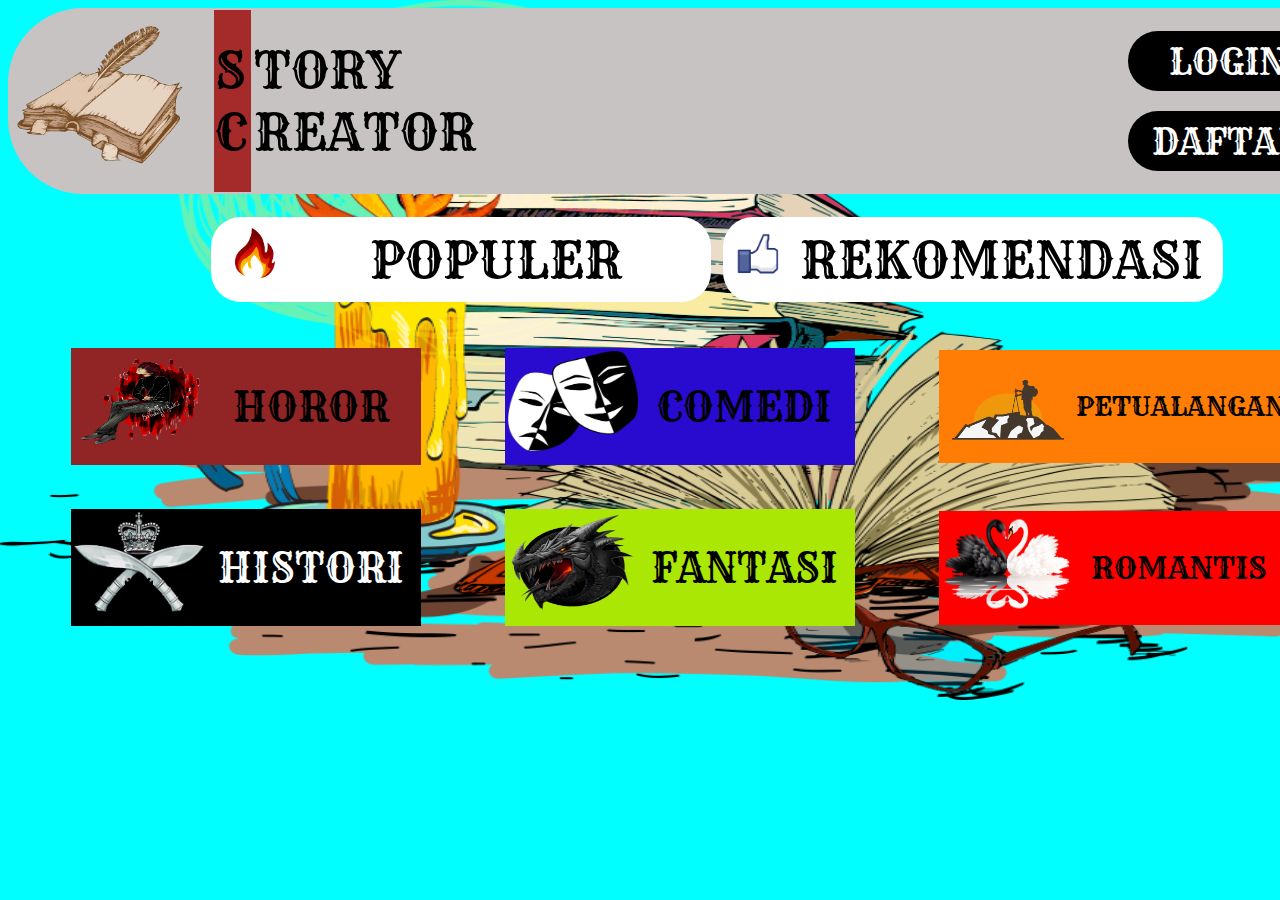
<file: index.html>
<!DOCTYPE html>
<html lang="en">
<head>
    <title>Story Creator</title>
    <link rel="stylesheet" href="style.css"
</head>
<body background="img/kisspng-book-candle-vecteur-vector-books-and-candles-5a866c0e58bdf5.7107479315187589263635.png">
    <table class="top">
        <tr>
            <td width="200px" ><img src="img/kisspng-feathers-the-evolution-of-a-natural-miracle-paper-books-and-quill-5aa60df15026c6.5346314415208319853283.png" alt="Gambar Buku" height= "150px" width= "180px"></td>
            <td width="35px" bgcolor="brown"> S <br/> C </td>
            <td width="850px"> TORY <br/> REATOR </td>
            <td>
                <table class="signin">
                    <tr>
                        <td> <a href="login.html">LOGIN</a> </td>
                    </tr>
                </table>
                <table class="signup">
                    <tr>
                        <td> <a href="daftar.html">DAFTAR</a> </td>
                    </tr>
                </table>
            </td>
        </tr>
    </table>
    <table class="tabel2">
        <tr>
            <td>
                <table class="populer">
                    <td>
                    <img src="img/transparent-fire-flame-5f15e585aedc56.2222595315952705337162.png" alt="icon populer" width="40px" height="50px">
                    </td>
                    <td>
                        POPULER
                    </td>
                </table>
            </td>
            <td>
                <table class="rekomendasi">
                    <td>
                    <img src="img/kisspng-facebook-like-button-clip-art-facebook-thumbs-up-icon-5ab173b41b87d6.2211222215215789321128.png" alt="icon rekomendasi" width="50px" height="50px">
                    </td>
                    <td>
                        REKOMENDASI
                    </td>
                </table>
            </td>
        </tr>
    </table>
    <table class="genre">
        <tr>
            <td>
                <table class="horor">
                    <td>
                    <img src="img/kisspng-red-hair-ken-kaneki-black-hair-tokyo-ghoul-5ad2a4c90f5639.1046572415237541850628.png" alt="icon horor" height= "100px" width= "130px">
                    </td>
                    <td>
                        HOROR
                    </td>
                </table>
            </td>
            <td>
                <table class="comedy">
                    <td>
                    <img src="img/kisspng-theatre-drama-mask-play-clip-art-theatre-masks-5aab3bd468bb75.093896301521171412429.png" alt="icon comedy" height= "100px" width= "130px">
                    </td>
                    <td>
                        COMEDI
                    </td>
                </table>
            </td>
            <td>
                <table class="adventure">
                    <td>
                    <img src="img/kisspng-logo-vector-graphics-graphic-design-5c0934eab86986.0970511015441072427554.png" alt="icon adventure" height= "100px" width= "130px">
                    </td>
                    <td>
                        PETUALANGAN
                    </td>
                </table>
            </td>
        </tr>
        <tr>
            <td>
                <table class="history">
                    <td>
                    <img src="img/transparent-blade-dagger-knife-sword-tableware-5e90ff10474bd7.822507981586560784292.png" alt="icon history" height= "100px" width= "130px">
                    </td>
                    <td>
                        HISTORI
                    </td>
                </table>
            </td>
            <td>
                <table class="fantasy">
                    <td>
                    <img src="img/kisspng-dragon-city-wallpaper-dragon-png-pic-5a7977c70e0561.0034626715179099590574.png" alt="icon fantasy" height= "100px" width= "130px">
                    </td>
                    <td>
                        FANTASI
                    </td>
                </table>
            </td>
            <td>
                <table class="romance">
                    <td>
                    <img src="img/5a1d37961a03e8.1414784215118642141066.png" alt="icon romance" height= "100px" width= "130px">
                    </td>
                    <td>
                        <a href="R.html"> ROMANTIS </a>
                    </td>
                </table>
            </td>
        </tr>
    </table>
</body>
</html>
</file>
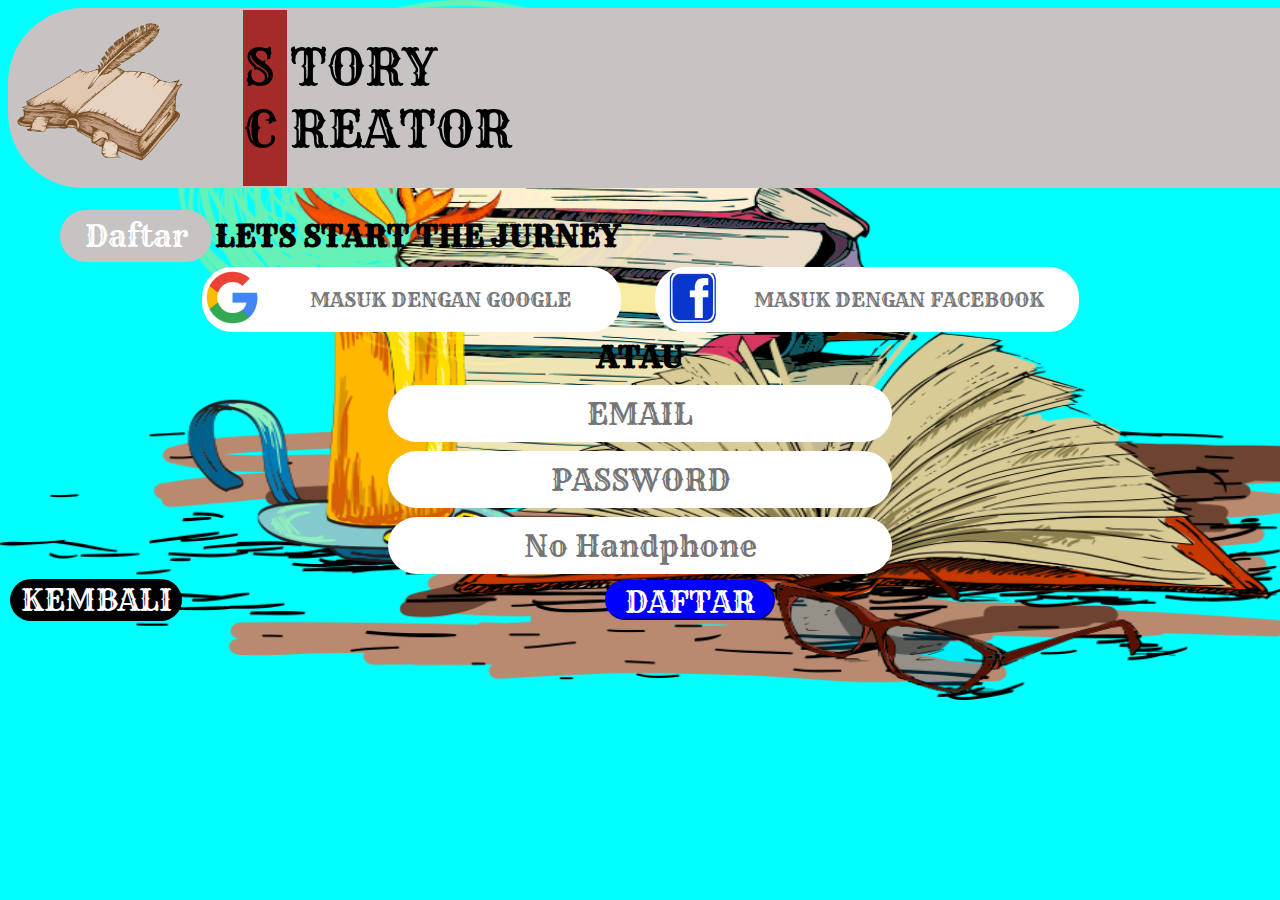
<file: daftar.html>
<!DOCTYPE html>
<html lang="en">
<head>
    <title>Daftar</title>
    <link rel="stylesheet" href="daftar.css"
</head>
<body background="img/kisspng-book-candle-vecteur-vector-books-and-candles-5a866c0e58bdf5.7107479315187589263635.png">
    <table class="top">
        <tr>
            <td width="180px" ><img src="img/kisspng-feathers-the-evolution-of-a-natural-miracle-paper-books-and-quill-5aa60df15026c6.5346314415208319853283.png" alt="Gambar Buku" height= "150px" width= "180px"></td>
            <td width="30px" bgcolor="brown"> S <br/> C </td>
            <td width="850px"> TORY <br/> REATOR </td>
        </tr>
    </table>

    <table class="tabela">
        <tr>
            <td>Daftar</td>
            <th>LETS START THE JURNEY</th>
        </tr>
    </table>

    <center>
        <table>
            <td>
            <table class="tabelb">
                <tr>
                    <td><img src="img/kisspng-google-logo-g-suite-google-5ab6f1f10f4d49.7230064015219389290627.png" alt="logo google" height="55px" width="55px"></td>
                    <td><input type="text" name="Masuk Dengan Google" placeholder="MASUK DENGAN GOOGLE" /></td>
                </tr>
            </table>
            </td>
            <td>
            <table class="tabelc">
                <tr>
                    <td><img src="img/kisspng-computer-icons-facebook-graph-search-emoticon-like-face-book-logo-5b510f89ae5483 1.png" alt="logo facebook" height="50px" width="50px"></td>
                    <td><input type="text" name="Masuk Dengan Google" placeholder="MASUK DENGAN FACEBOOK" /></td>
                </tr>
            </table>
            </td>
        </table>

        <table class="tabeld">
            <tr>
                <th>ATAU</th>
            </tr>
            <tr>
                <td><input type="text" name="email" placeholder="EMAIL" /></td>
            </tr>
            <tr>
                <td><input type="password" name="password" placeholder="PASSWORD" /</td>
            </tr>
            <tr>
                <td><input type="text" name="No Handphone" placeholder="No Handphone" /></td>
            </tr>
        </table>
    </center>
        <table class="tabele">
            <tr>
                <td class="back"> <a href="index.html">KEMBALI</a></td>
                <td class="submit"><input type="submit" name="submit" value="DAFTAR" /></td>
            </tr>
        </table>

</body>
</html>
</file>
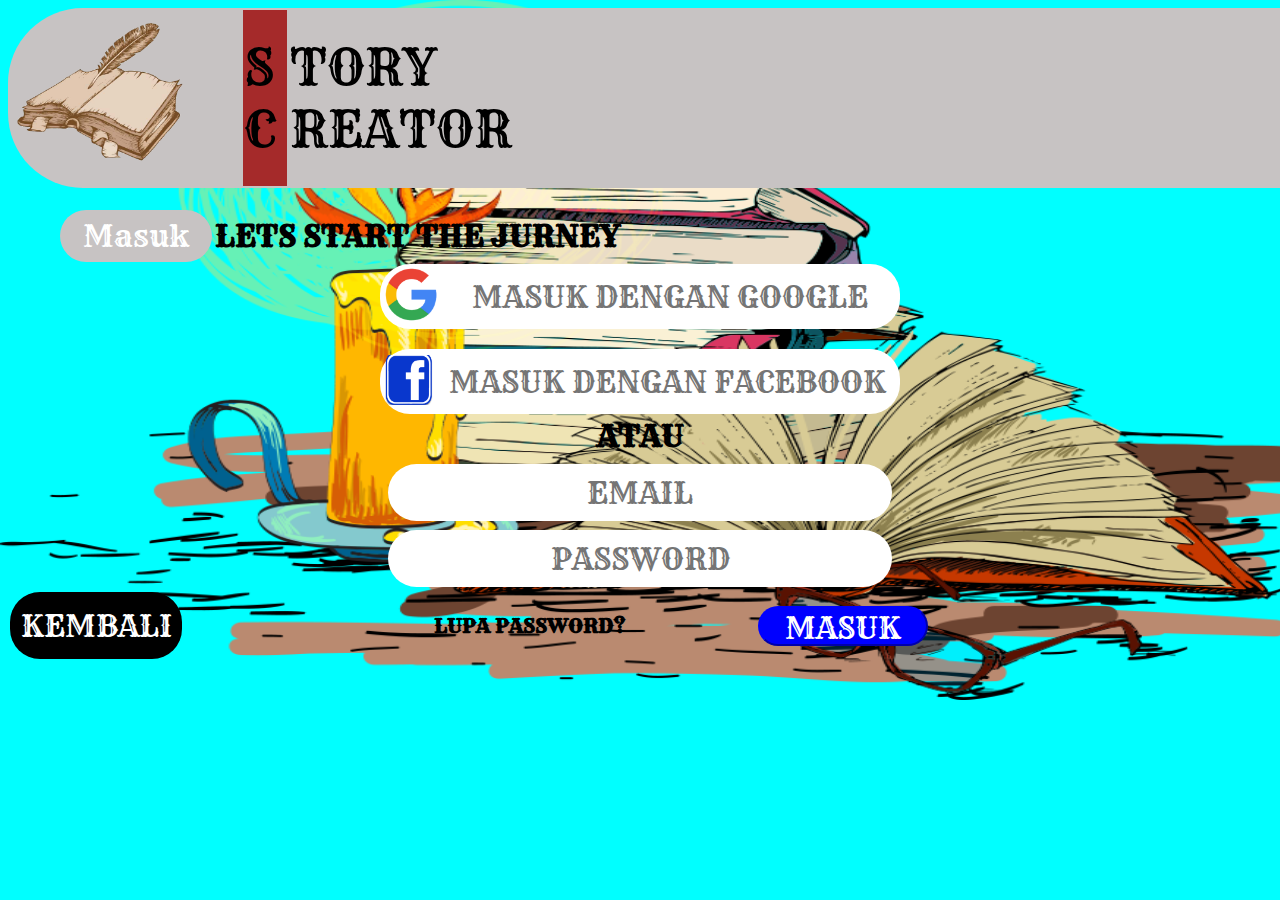
<file: login.html>
<!DOCTYPE html>
<html lang="en">
<head>
    <title>Sign In</title>
    <link rel="stylesheet" href="login.css"
</head>
<body background="img/kisspng-book-candle-vecteur-vector-books-and-candles-5a866c0e58bdf5.7107479315187589263635.png">
    <table class="top">
        <tr>
            <td width="180px" ><img src="img/kisspng-feathers-the-evolution-of-a-natural-miracle-paper-books-and-quill-5aa60df15026c6.5346314415208319853283.png" alt="Gambar Buku" height= "150px" width= "180px"></td>
            <td width="30px" bgcolor="brown"> S <br/> C </td>
            <td width="850px"> TORY <br/> REATOR </td>
        </tr>
    </table>
    <table class="tabela">
        <tr>
            <td>Masuk</td>
            <th>LETS START THE JURNEY</th>
        </tr>
    </table>
    <center>
    <table class="tabelb">
        <tr>
            <td><img src="img/kisspng-google-logo-g-suite-google-5ab6f1f10f4d49.7230064015219389290627.png" alt="logo google" height="55px" width="55px"></td>
            <td><input type="text" name="Masuk Dengan Google" placeholder="MASUK DENGAN GOOGLE" /></td>
        </tr>
    </table>
    <table class="tabelc">
        <tr>
            <td><img src="img/kisspng-computer-icons-facebook-graph-search-emoticon-like-face-book-logo-5b510f89ae5483 1.png" alt="logo facebook" height="50px" width="50px"></td>
            <td><input type="text" name="Masuk Dengan Google" placeholder="MASUK DENGAN FACEBOOK" /></td>
        </tr>
    </table>
    <table class="tabeld">
        <tr>
            <th>ATAU</th>
        </tr>
        <tr>
            <td><input type="text" name="email" placeholder="EMAIL" /></td>
        </tr>
        <tr>
            <td><input type="password" name="password" placeholder="PASSWORD" /</td>
        </tr>
    </table>
</center>
    <table class="tabele">
        <tr>
            <td class="back"> <a href="index.html">KEMBALI</a></td>
            <th>
                <p> LUPA PASSWORD? </p>
            </th>
            <td class="submit">
                <a href="R copy 2.html">
                    <input type="submit" name="submit" value="MASUK" /></td>
                </a>
        </tr>
    </table>
</body>
</html>
</file>
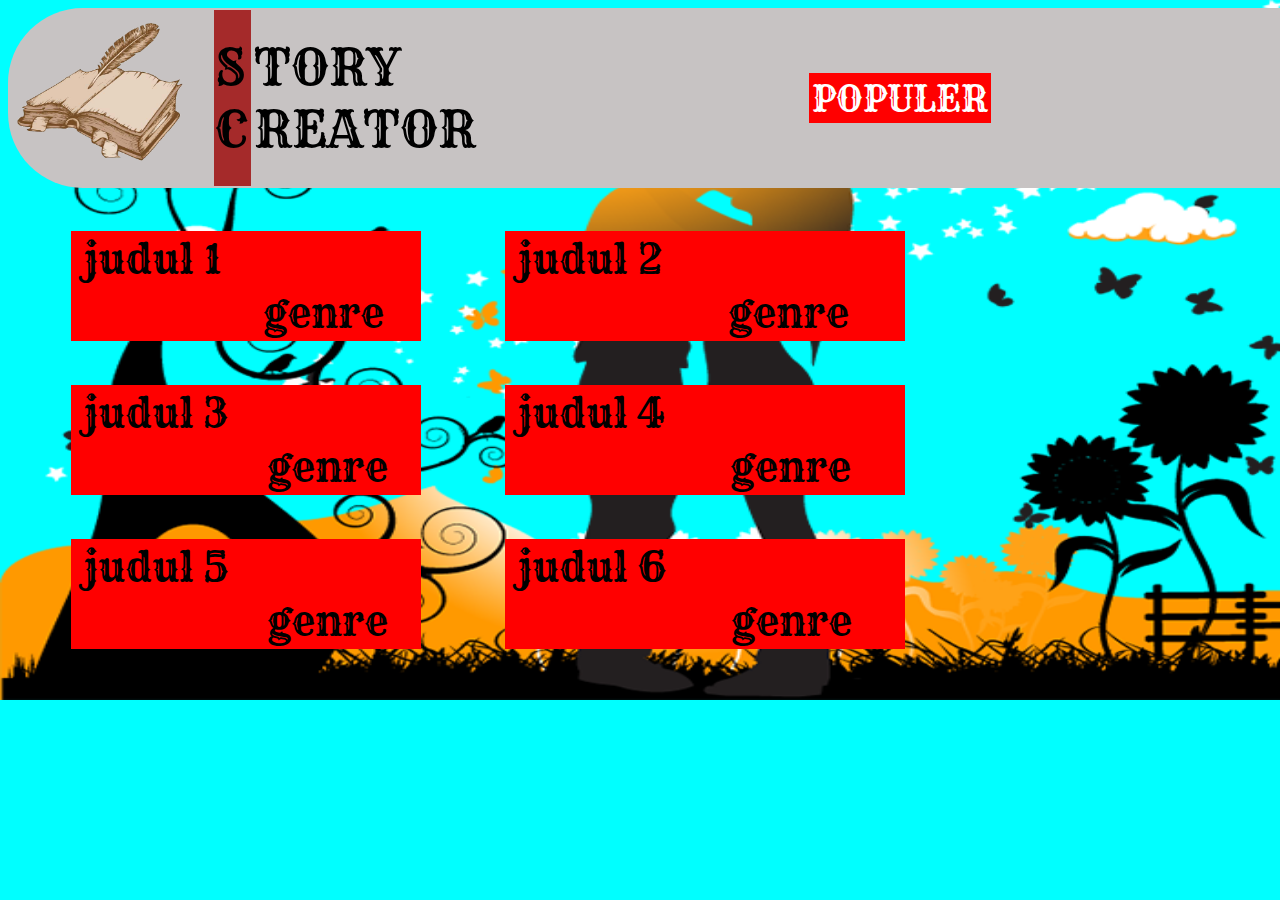
<file: populer.html>
<!DOCTYPE html>
<html lang="en">
<head>
    <title>Story Creator</title>
    <link rel="stylesheet" href="New Text Document.css"
</head>
<body>
    <table class="top">
        <tr>
            <td width="200px" ><img src="img/kisspng-feathers-the-evolution-of-a-natural-miracle-paper-books-and-quill-5aa60df15026c6.5346314415208319853283.png" alt="Gambar Buku" height= "150px" width= "180px"></td>
            <td class="br" width="35px" bgcolor="brown"> S <br/> C </td>
            <td> TORY <br/> REATOR </td>
            <td>
                <table class="romancehome">
                    <td>
                        POPULER
                    </td>
                </table>
            </td>
        </tr>
    </table>
    <table class="genre">
        <tr>
            <td>
                <table class="horor">
                    <tr <a href="R copy.html"> </a>
                        <td>
                            <a href="R copy.html">judul 1</a>
                        </td>
                    </tr>
                    <tr>
                        <td>
                        </td>
                        <td>
                            genre
                        </td>
                    </tr>
                </table>
            </td>
            <td>
                <table class="adventure">
                    <tr>
                        <td>
                            judul 2
                        </td>
                    </tr>
                    <tr>
                        <td>
                        </td>
                        <td>
                            genre
                        </td>
                    </tr>
                </table>
            </td>
        </tr>
        <tr>
            <td>
                <table class="history">
                    <tr>
                        <td>
                            judul 3
                        </td>
                    </tr>
                    <tr>
                        <td>
                        </td>
                        <td>
                            genre
                        </td>
                    </tr>
                </table>
            </td>
            <td>
                <table class="romance">
                    <tr>
                        <td>
                            judul 4
                        </td>
                    </tr>
                    <tr>
                        <td>
                        </td>
                        <td>
                            genre
                        </td>
                    </tr>
                </table>
            </td>
        </tr>
        <tr>
            <td>
                <table class="history1">
                    <tr>
                        <td>
                            judul 5
                        </td>
                    </tr>
                    <tr>
                        <td>
                        </td>
                        <td>
                            genre
                        </td>
                    </tr>
                </table>
            </td>
            <td>
                <table class="romance1">
                    <tr>
                        <td>
                            judul 6
                        </td>
                    </tr>
                    <tr>
                        <td>
                        </td>
                        <td>
                            genre
                        </td>
                    </tr>
                </table>
            </td>
        </tr>

    </table>
</body>
</html>
</file>
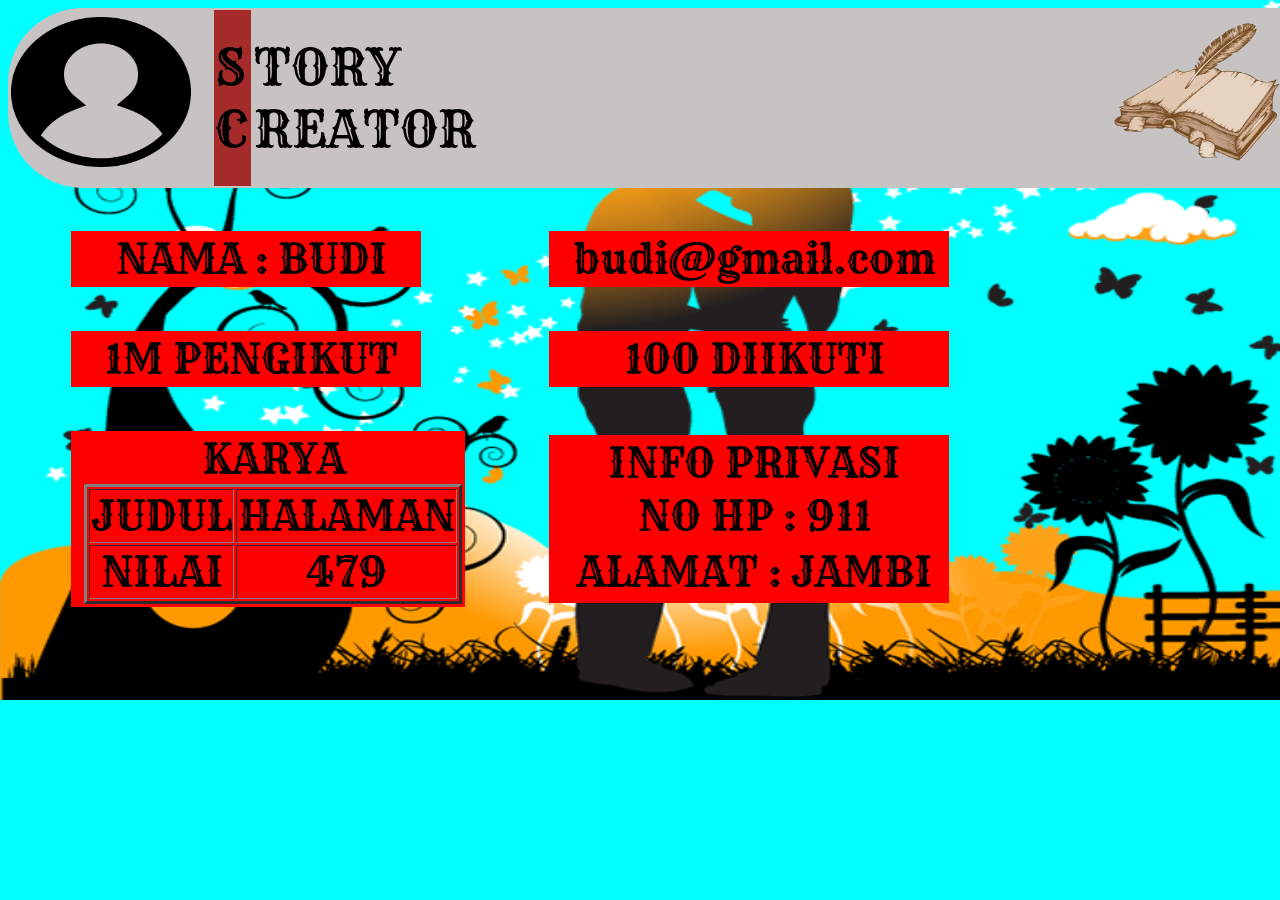
<file: R copy 2.html>
<!DOCTYPE html>
<html lang="en">
<head>
    <title>Story Creator</title>
    <link rel="stylesheet" href="New Text Document.css"
</head>
<body>
    <table class="top">
        <tr>
            <td width="200px" ><img src="img/kisspng-user-profile-computer-icons-profile-5ac0924526cda6.172054181522569797159.png" alt="Gambar Buku" height= "150px" width= "180px"></td>
            <td class="br" width="35px" bgcolor="brown"> S <br/> C </td>
            <td width="850px"> TORY <br/> REATOR </td>
            <td with="200px"><img src="img/kisspng-feathers-the-evolution-of-a-natural-miracle-paper-books-and-quill-5aa60df15026c6.5346314415208319853283.png" height= "150px" width= "180px"></td>
        </tr>
    </table>
    <table class="genre">
        <tr>
            <td>
                <table class="horor">
                    <tr>
                        <td align="center">
                            NAMA : BUDI
                        </td>
                    </tr>
                </table>
            </td>
            <td>
                <table class="adventure">
                    <tr>
                        <td align="center">
                            budi@gmail.com
                        </td>
                    </tr>
                </table>
            </td>
        </tr>
        <tr>
            <td>
                <table class="history">
                    <tr>
                        <td align="center">
                            1M PENGIKUT
                        </td>
                    </tr>
                </table>
            </td>
            <td>
                <table class="romance">
                    <tr>
                        <td align="center">
                            100 DIIKUTI
                        </td>
                    </tr>
                </table>
            </td>
        </tr>
        <tr>
            <td>
                <table class="history1">
                    <tr>
                        <td align="center">
                            KARYA
                            <table border="3">
                                <tr>
                                    <td>
                                        JUDUL
                                    </td>
                                    <td>
                                        HALAMAN
                                    </td>
                                </tr>
                                <tr>
                                    <td align="center">
                                        NILAI
                                    </td>
                                    <td align="center">
                                        479
                                    </td>
                                </tr>
                            </table>
                        </td>
                    </tr>
                </table>
            </td>
            <td>
                <table class="romance1">
                    <tr>
                        <td align="center">
                            INFO PRIVASI
                            <table>
                                <tr>
                                    <td>
                                        NO HP : 911
                                    </td>
                                </tr>
                            </table>
                            <table>
                                <tr>
                                    <td>
                                        ALAMAT : JAMBI
                                    </td>
                                </tr>
                            </table>
                        </td>
                    </tr>
                </table>
            </td>
        </tr>
    </table>
</body>
</html>
</file>
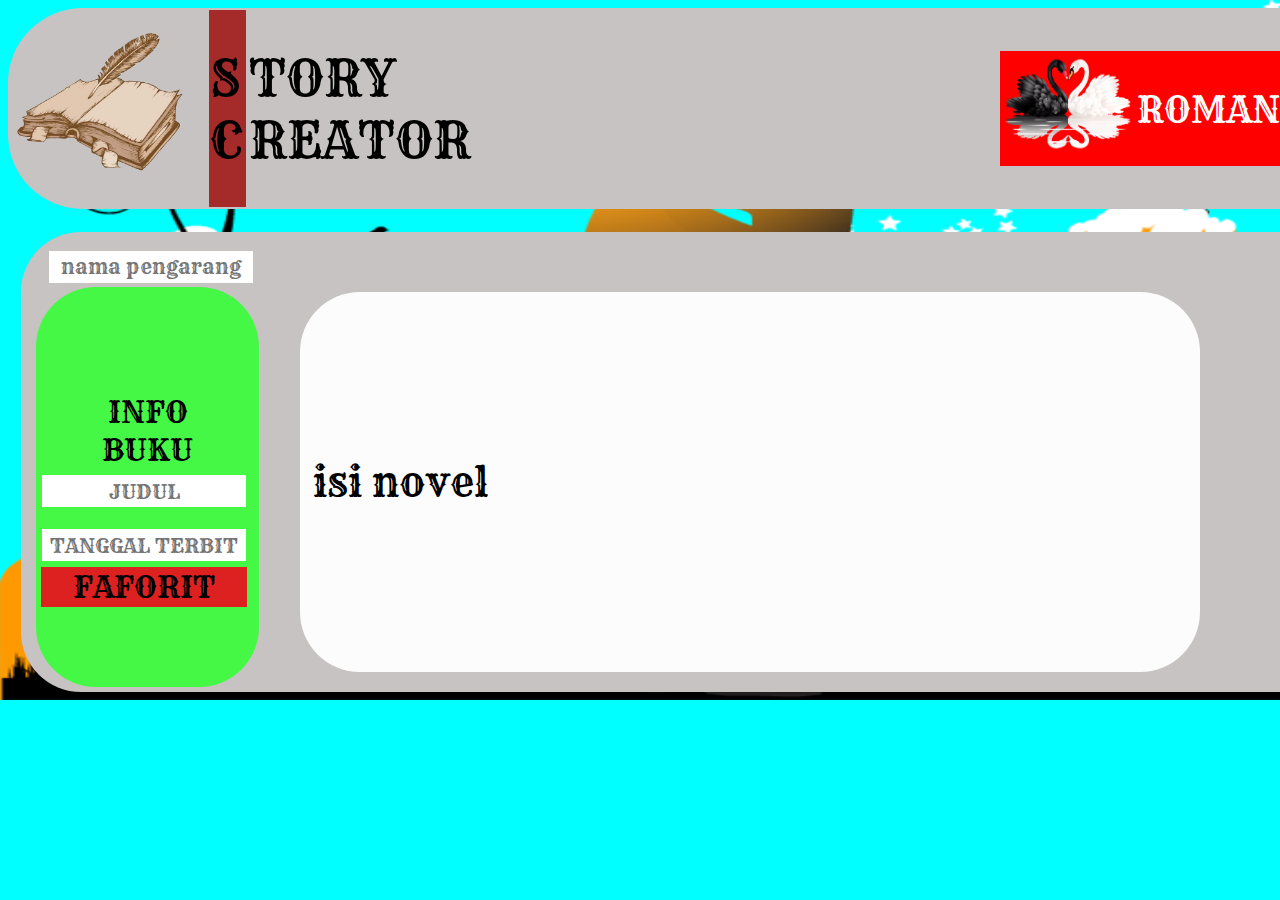
<file: R copy.html>
<!DOCTYPE html>
<html lang="en">
<head>
    <title>Story Creator</title>
    <link rel="stylesheet" href="New Text Document copy.css"
</head>
<body>
    <table class="top">
        <tr>
            <td width="200px" ><img src="img/kisspng-feathers-the-evolution-of-a-natural-miracle-paper-books-and-quill-5aa60df15026c6.5346314415208319853283.png" alt="Gambar Buku" height= "150px" width= "180px"></td>
            <td width="35px" bgcolor="brown"> S <br/> C </td>
            <td width="850px"> TORY <br/> REATOR </td>
            <td>
                <table class="romancehome">
                    <td>
                    <img src="img/5a1d37961a03e8.1414784215118642141066.png" alt="icon romance" height= "100px" width= "130px">
                    </td>
                    <td>
                        ROMANCE
                    </td>
                </table>
            </td>
        </tr>
    </table>
    <table class="genre">
        <tr>
            <td>
                <table class="horor">
                    <tr>
                        <td>
                            <div>
                            <input type="text" placeholder="nama pengarang" />
                            </div>
                            <table class="comedy">
                                <center>
                                <tr>
                                    <td>
                                        <table class="info">
                                        <td>
                                            <div class="info">
                                                <p style="text-align: top">INFO BUKU</p>
                                                <hr />
                                            </div>
                                        </td>
                                        </table>
                                        <table>
                                            <tr>
                                                <td>
                                                    <input type="text" placeholder="JUDUL" />
                                                </td>
                                            </tr>
                                            <tr>
                                                <td>
                                                    <input type="text" placeholder="TANGGAL TERBIT">
                                                </td>
                                            </tr>
                                            <tr>
                                                <td class="faf">
                                                    FAFORIT
                                                </td>
                                            </tr>
                                        </table>
                                    </td>
                                </tr>
                                <td>
                                </td>
                            </center>
                            </table>
                        </td>
                        <td>
                            <table class="adventure">
                                <tr>
                                    <td>
                                         isi novel
                                    </td>
                                </tr>
                            </table>
                        </td>
                    </tr>
                </table>
            </td>
        </tr>

    </table>
</body>
</html>
</file>
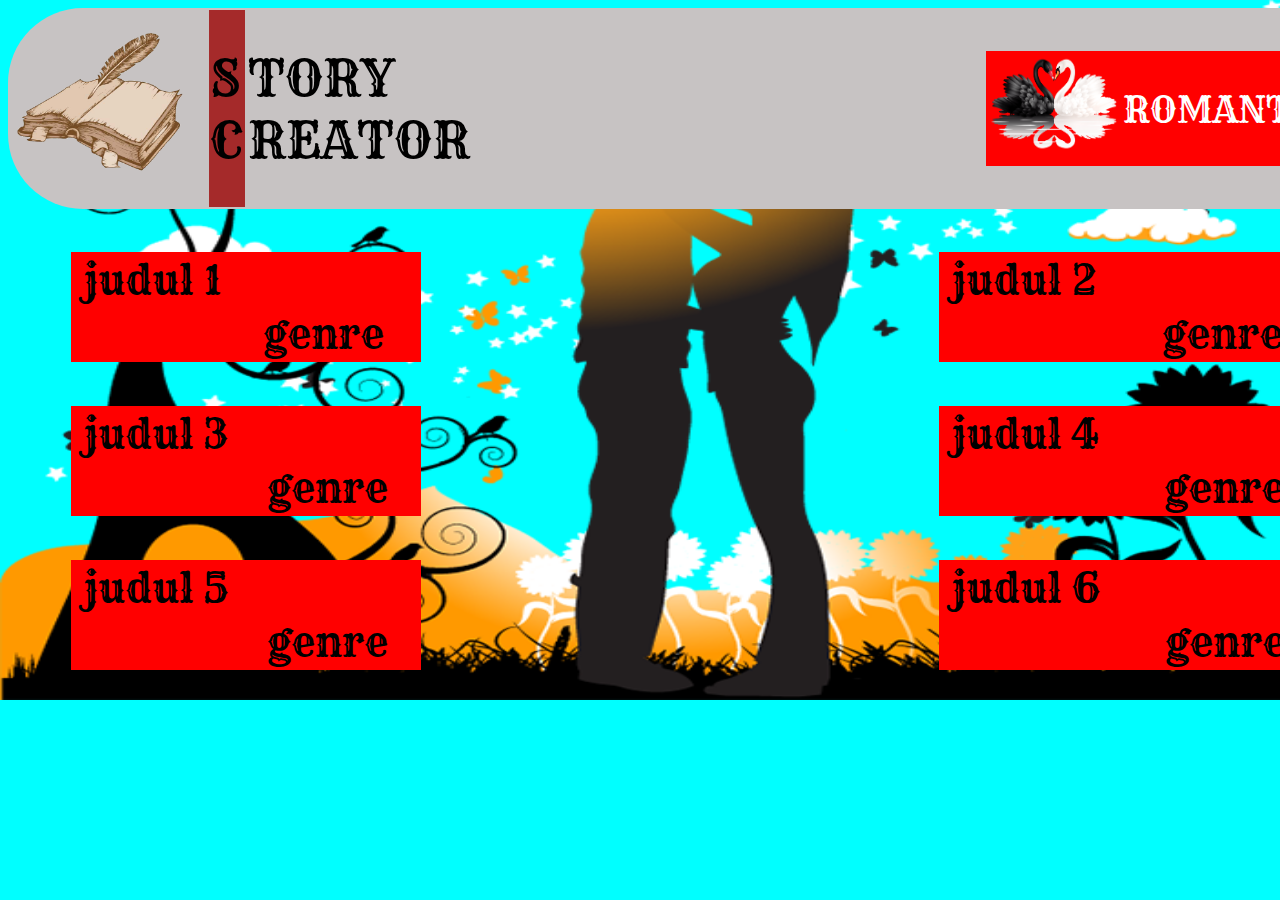
<file: R.html>
<!DOCTYPE html>
<html lang="en">
<head>
    <title>Story Creator</title>
    <link rel="stylesheet" href="New Text Document.css"
</head>
<body>
    <table class="top">
        <tr>
            <td width="200px" ><img src="img/kisspng-feathers-the-evolution-of-a-natural-miracle-paper-books-and-quill-5aa60df15026c6.5346314415208319853283.png" alt="Gambar Buku" height= "150px" width= "180px"></td>
            <td width="35px" bgcolor="brown"> S <br/> C </td>
            <td width="850px"> TORY <br/> REATOR </td>
            <td>
                <table class="romancehome">
                    <td>
                    <img src="img/5a1d37961a03e8.1414784215118642141066.png" alt="icon romance" height= "100px" width= "130px">
                    </td>
                    <td>
                        ROMANTIS
                    </td>
                </table>
            </td>
        </tr>
    </table>
    <table class="genre">
        <tr>
            <td>
                <table class="horor">
                    <tr <a href="R copy.html"> </a>
                        <td>
                            <a href="R copy.html">judul 1</a>
                        </td>
                    </tr>
                    <tr>
                        <td>
                        </td>
                        <td>
                            genre
                        </td>
                    </tr>
                </table>
            </td>
            <td>
                <table class="comedy">
                    <td>
                    </td>
                    <td>
                    </td>
                </table>
            </td>
            <td>
                <table class="adventure">
                    <tr>
                        <td>
                            judul 2
                        </td>
                    </tr>
                    <tr>
                        <td>
                        </td>
                        <td>
                            genre
                        </td>
                    </tr>
                </table>
            </td>
        </tr>
        <tr>
            <td>
                <table class="history">
                    <tr>
                        <td>
                            judul 3
                        </td>
                    </tr>
                    <tr>
                        <td>
                        </td>
                        <td>
                            genre
                        </td>
                    </tr>
                </table>
            </td>
            <td>
                <table class="fantasy">
                    <td>
                    </td>
                    <td>
                    </td>
                </table>
            </td>
            <td>
                <table class="romance">
                    <tr>
                        <td>
                            judul 4
                        </td>
                    </tr>
                    <tr>
                        <td>
                        </td>
                        <td>
                            genre
                        </td>
                    </tr>
                </table>
            </td>
        </tr>
        <tr>
            <td>
                <table class="history1">
                    <tr>
                        <td>
                            judul 5
                        </td>
                    </tr>
                    <tr>
                        <td>
                        </td>
                        <td>
                            genre
                        </td>
                    </tr>
                </table>
            </td>
            <td>
                <table class="fantasy1">
                    <td>
                    </td>
                    <td>
                    </td>
                </table>
            </td>
            <td>
                <table class="romance1">
                    <tr>
                        <td>
                            judul 6
                        </td>
                    </tr>
                    <tr>
                        <td>
                        </td>
                        <td>
                            genre
                        </td>
                    </tr>
                </table>
            </td>
        </tr>

    </table>
</body>
</html>
</file>
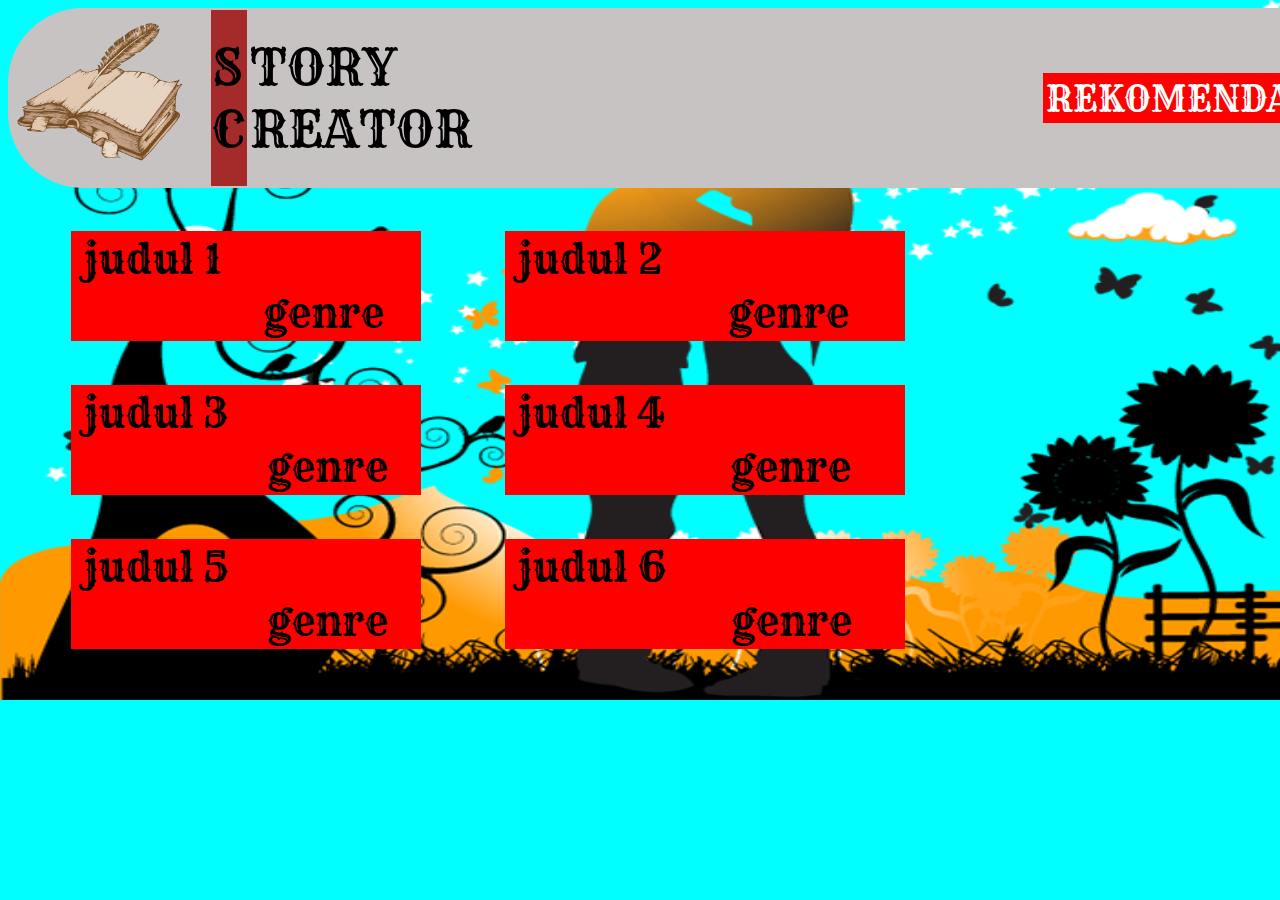
<file: rekomendasi.html>
<!DOCTYPE html>
<html lang="en">
<head>
    <title>Story Creator</title>
    <link rel="stylesheet" href="New Text Document.css"
</head>
<body>
    <table class="top">
        <tr>
            <td width="200px" ><img src="img/kisspng-feathers-the-evolution-of-a-natural-miracle-paper-books-and-quill-5aa60df15026c6.5346314415208319853283.png" alt="Gambar Buku" height= "150px" width= "180px"></td>
            <td class="br" width="35px" bgcolor="brown"> S <br/> C </td>
            <td width="850px"> TORY <br/> REATOR </td>
            <td>
                <table class="romancehome">
                    <td>
                        REKOMENDASI
                    </td>
                </table>
            </td>
        </tr>
    </table>
    <table class="genre">
        <tr>
            <td>
                <table class="horor">
                    <tr <a href="R copy.html"> </a>
                        <td>
                            <a href="R copy.html">judul 1</a>
                        </td>
                    </tr>
                    <tr>
                        <td>
                        </td>
                        <td>
                            genre
                        </td>
                    </tr>
                </table>
            </td>
            <td>
                <table class="adventure">
                    <tr>
                        <td>
                            judul 2
                        </td>
                    </tr>
                    <tr>
                        <td>
                        </td>
                        <td>
                            genre
                        </td>
                    </tr>
                </table>
            </td>
        </tr>
        <tr>
            <td>
                <table class="history">
                    <tr>
                        <td>
                            judul 3
                        </td>
                    </tr>
                    <tr>
                        <td>
                        </td>
                        <td>
                            genre
                        </td>
                    </tr>
                </table>
            </td>
            <td>
                <table class="romance">
                    <tr>
                        <td>
                            judul 4
                        </td>
                    </tr>
                    <tr>
                        <td>
                        </td>
                        <td>
                            genre
                        </td>
                    </tr>
                </table>
            </td>
        </tr>
        <tr>
            <td>
                <table class="history1">
                    <tr>
                        <td>
                            judul 5
                        </td>
                    </tr>
                    <tr>
                        <td>
                        </td>
                        <td>
                            genre
                        </td>
                    </tr>
                </table>
            </td>
            <td>
                <table class="romance1">
                    <tr>
                        <td>
                            judul 6
                        </td>
                    </tr>
                    <tr>
                        <td>
                        </td>
                        <td>
                            genre
                        </td>
                    </tr>
                </table>
            </td>
        </tr>

    </table>
</body>
</html>
</file>
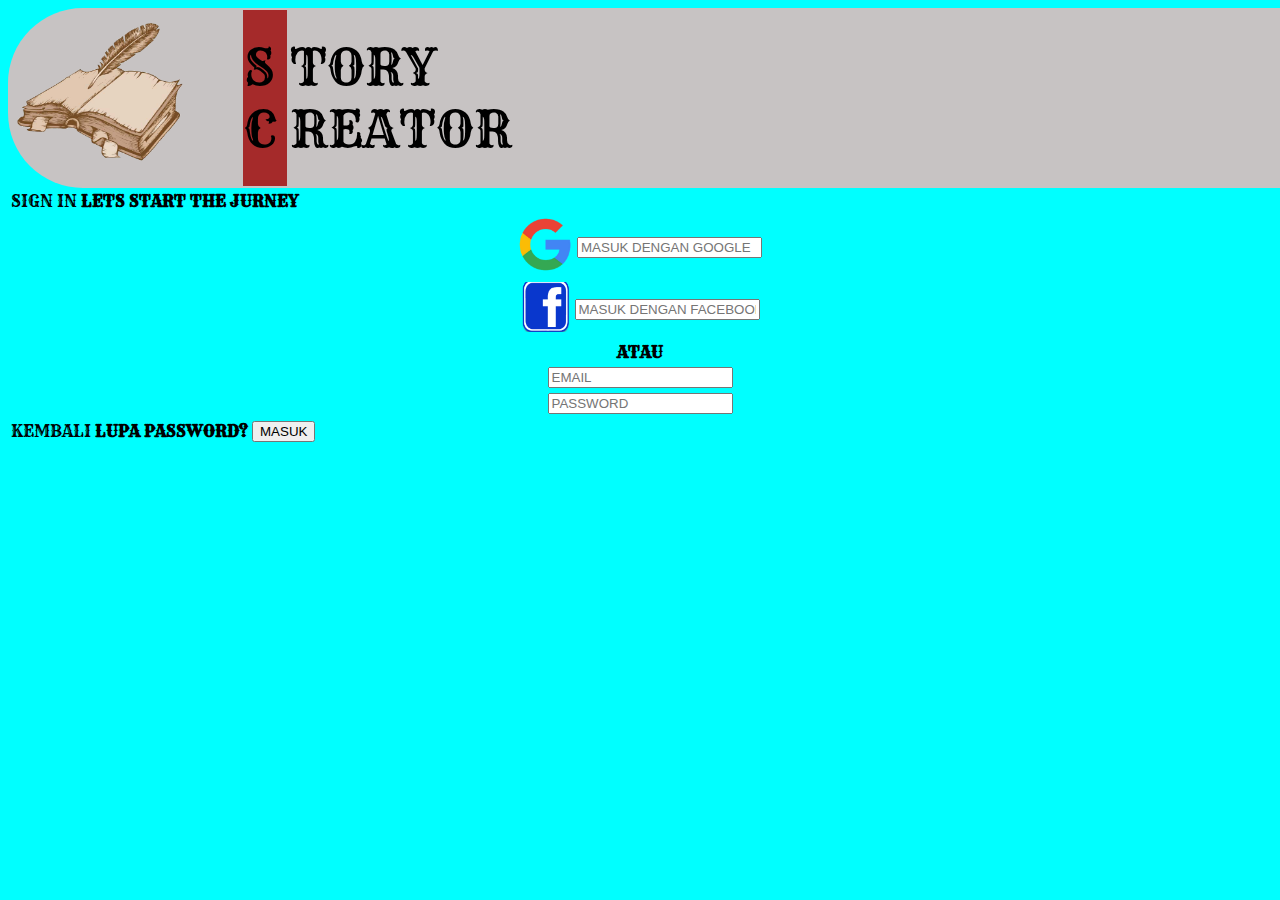
<file: signin.html>
<!DOCTYPE html>
<html lang="en">
<head>
    <title>Sign In</title>
    <link rel="stylesheet" href="style.css"
</head>
<body>
    <table class="top">
        <tr>
            <td width="180px" ><img src="img/kisspng-feathers-the-evolution-of-a-natural-miracle-paper-books-and-quill-5aa60df15026c6.5346314415208319853283.png" alt="Gambar Buku" height= "150px" width= "180px"></td>
            <td width="30px" bgcolor="brown"> S <br/> C </td>
            <td width="850px"> TORY <br/> REATOR </td>
        </tr>
    </table>
    <table class="tabela">
        <tr>
            <td>SIGN IN</td>
            <th>LETS START THE JURNEY</th>
        </tr>
    </table>
    <center>
    <table class="tabelb">
        <tr>
            <td><img src="img/kisspng-google-logo-g-suite-google-5ab6f1f10f4d49.7230064015219389290627.png" alt="logo google" height="55px" width="55px"></td>
            <td><input type="text" name="Masuk Dengan Google" placeholder="MASUK DENGAN GOOGLE" /></td>
        </tr>
    </table>
    <table class="tabelc">
        <tr>
            <td><img src="img/kisspng-computer-icons-facebook-graph-search-emoticon-like-face-book-logo-5b510f89ae5483 1.png" alt="logo facebook" height="50px" width="50px"></td>
            <td><input type="text" name="Masuk Dengan Google" placeholder="MASUK DENGAN FACEBOOK" /></td>
        </tr>
    </table>
    <table class="tabeld">
        <tr>
            <th>ATAU</th>
        </tr>
        <tr>
            <td><input type="text" name="email" placeholder="EMAIL" /></td>
        </tr>
        <tr>
            <td><input type="password" name="password" placeholder="PASSWORD" /</td>
        </tr>
    </table>
</center>
    <table class="tabele">
        <tr>
            <td class="back">KEMBALI</td>
            <th>LUPA PASSWORD?</th>
            <td class="submit"><input type="submit" name="submit" value="MASUK" /></td>
        </tr>
    </table>
</body>
</html>
</file>
<file: style.css>
@font-face{
    font-family: rye;
    src: url(Rye-Regular.ttf);
}

body{
    background-repeat: no-repeat;
    background-size: 1366px 700px;
    background-color: aqua;
    background-attachment: fixed;
    font-family: rye;
}

table.top{
    background-color: rgb(199, 195, 195);
    height: 180px;
    width: 1366px;
    border-radius: 1.5em;
    font-size: 50px;
    text-align: left;
    position: static;
}

 /* table img {
    height: 150px;
    width: 180px;
    max-height: 200;
} */

table.signin {
    margin: 20px;
    height: 60px;
    width: 200px;
    font-size: 35px;
    background-color: black;
    color: white;
    border-radius: 30px;
    text-align: center;
}

table.signin tr td a{
    color: white;
    text-decoration: none;
}

table.signin :hover{
    zoom: 1.02;
}

table.signup {
    margin: 20px;
    height: 60px;
    width: 200px;
    font-size: 35px;
    background-color: black;
    color: white;
    border-radius: 30px;
    text-align: center;
}

table.signup tr td a{
    color: white;
    text-decoration: none;
}

table.signup :hover{
    zoom: 1.02;
}

table.tabel2{
    width: 1366px;
    height: 50px;
    margin-top: 20px;
    text-align: center;
    
}

table.populer{
    width: 500px;
    height: 40px;
    font-size: 50px;
    background-color: white;
    margin-left: 200px;
    border-radius: 30px;
    padding: 8px;
}

table.rekomendasi{
    width: 500px;
    height: 40px;
    font-size: 50px;
    background-color: white;
    margin-right: 140px;
    border-radius: 30px;
    padding: 8px;
}

table.horor{
    
    height: 40px;
    width: 350px;
    background-color: rgb(145, 37, 37);
    margin: 40px;
    margin-left: 60px;
    font-size: 40px;
}

table.comedy{
    height: 40px;
    width: 350px;
    background-color: rgb(41, 11, 207);
    margin: 40px;
    font-size: 40px;
}

table.adventure{
    height: 40px;
    width: 350px;
    background-color: rgb(255, 125, 4);
    margin: 40px;
    font-size: 26px;
}

table.history{
    height: 40px;
    width: 350px;
    background-color: rgb(0, 0, 0);
    color: white;
    margin: 40px;
    margin-left: 60px;
    font-size: 40px;
    margin-top: 0px;
}

table.fantasy{
    height: 40px;
    width: 350px;
    background-color: rgb(171, 231, 4);
    margin: 40px;
    font-size: 40px;
    margin-top: 0px;
}

table.romance{
    height: 40px;
    width: 350px;
    background-color: rgb(255, 0, 0);
    margin: 40px;
    font-size: 30px;
    margin-top: 0px;
}

table.romance td a{
    color: black;
    text-decoration: none;
}

table.romance td a:hover{
    zoom: 1.02;
}
</file>
<file: daftar.css>
@font-face{
    font-family: rye;
    src: url(Rye-Regular.ttf);
}

body{
    background-repeat: no-repeat;
    background-size: 1366px 700px;
    background-color: aqua;
    background-attachment: fixed;
    font-family: rye;
}

table.top{
    background-color: rgb(199, 195, 195);
    height: 180px;
    width: 1366px;
    border-radius: 1.5em;
    font-size: 50px;
    text-align: left;
    position: static;
}

table.tabela{
    margin-top: 20px;
    margin-left: 50px; 
}

table.tabela tr td{
    background-color: rgb(199, 195, 195);
    border-radius: 30px;
    font-size: 30px;
    height: 50px;
    width: 150px;
    text-align: center;
    color: white;
}

table.tabela tr th{
    font-size: 30px;
}

table.tabelb{
    background-color: white;
    border-radius: 30px;
    height: 65px;
    width: 400px;
    text-align: center;
    margin-right: 30px;
}

table.tabelb tr td input{
    font-family: rye;
    font-size: 20px;
    height: 55px;
    width: 350px;
    margin-left: 0px;
    border: 0px;
    text-align: center;
    color: black;
    outline: none;
    border-radius: 30px;
    background-color: white;
}

table.tabelc{
    background-color: white;
    border-radius: 30px;
    text-align: center;
    height: 65px;
    width: 400px;
    margin-top: 0px;
    padding-left: 10px;
}

table.tabelc tr td input{
    font-family: rye;
    font-size: 20px;
    height: 55px;
    width: 350px;
    margin-left: 0px;
    border: 0px;
    text-align: center;
    color: black;
    outline: none;
    border-radius: 30px;
    background-color: white;
}

table.tabeld tr th{
    font-size: 30px;
}

table.tabeld tr td input{
    background-color: white;
    font-size: 30px;
    height: 55px;
    width: 500px;
    text-align: center;
    color: black;
    margin-top: 5px;
    outline: none;
    border: 0px;
    border-radius: 30px;
    font-family: rye;
    margin-left: 0px;
}

table.tabele tr td.back{
    font-size: 30px;
    border-radius: 30px;
    background-color: rgb(0, 0, 0);
    width: 170px;
    height: 35px;
    text-align: center;
    outline: none;
}

table.tabele tr td.back a{
    color: white;
    text-decoration: none;
}

table.tabele tr td.back:hover{
    background-color: blue;
}

table.tabele tr td.submit input{
    background-color: blue;
    border-radius: 30px;
    color: white;
    outline: none;
    border-color: blue;
    font-family: rye;
    font-size: 30px;
    width: 170px;
    height: 40px;
    margin-left: 420px;
}

table.tabele tr td.submit input:hover{
    background-color: white;
    color: blue;
}
</file>
<file: login.css>
@font-face{
    font-family: rye;
    src: url(Rye-Regular.ttf);
}

body{
    background-repeat: no-repeat;
    background-size: 1366px 700px;
    background-color: aqua;
    background-attachment: fixed;
    font-family: rye;
}

table.top{
    background-color: rgb(199, 195, 195);
    height: 180px;
    width: 1366px;
    border-radius: 1.5em;
    font-size: 50px;
    text-align: left;
    position: static;
}

table.tabela{
    margin-top: 20px;
    margin-left: 50px; 
}

table.tabela tr td{
    background-color: rgb(199, 195, 195);
    border-radius: 30px;
    font-size: 30px;
    height: 50px;
    width: 150px;
    text-align: center;
    color: white;
}

table.tabela tr th{
    font-size: 30px;
}

table.tabelb{
    background-color: white;
    border-radius: 30px;
    height: 65px;
    width: 520px;
    text-align: center;
}

table.tabelb tr td input{
    font-family: rye;
    font-size: 30px;
    height: 55px;
    width: 440px;
    margin-left: 0px;
    border: 0px;
    text-align: center;
    color: black;
    outline: none;
    border-radius: 30px;
    background-color: white;
}

table.tabelc{
    background-color: white;
    border-radius: 30px;
    text-align: center;
    height: 65px;
    width: 520px;
    margin-top: 20px;
}

table.tabelc tr td input{
    font-family: rye;
    font-size: 30px;
    height: 55px;
    width: 440px;
    margin-left: 0px;
    border: 0px;
    text-align: center;
    color: black;
    outline: none;
    border-radius: 30px;
    background-color: white;
}

table.tabeld tr th{
    font-size: 30px;
}

table.tabeld tr td input{
    background-color: white;
    font-size: 30px;
    height: 55px;
    width: 500px;
    text-align: center;
    color: black;
    margin-top: 5px;
    outline: none;
    border: 0px;
    border-radius: 30px;
    font-family: rye;
    margin-left: 0px;
}

table.tabele tr td.back{
    font-size: 30px;
    border-radius: 30px;
    background-color: black;
    color: white;
    width: 170px;
    height: 35px;
    text-align: center;
    outline: none;
}

table.tabele tr td.back a{
    color: white;
    text-decoration: none;
}

table.tabele tr td.back a:hover{
    zoom: 1.02;
}

table.tabele tr th{
    font-size: 20px;
    padding-left: 250px;
    padding-right: 130px;
}

table.tabele tr th p:hover{
    color: white;
}

table.tabele tr td.submit input{
    background-color: blue;
    border-radius: 30px;
    color: white;
    outline: none;
    border-color: blue;
    font-family: rye;
    font-size: 30px;
    width: 170px;
    height: 40px;
}

table.tabele tr td.submit input:hover{
    zoom: 1.02;
}
</file>
<file: New Text Document.css>
@font-face{
    font-family: rye;
    src: url(Rye-Regular.ttf);
}

body{
    background-image: url(img/kisspng-kiss-silhouette-couple-illustration-kiss-vector-sunlit-5a836402a1cb38.9319274615185602586627.png);
    background-repeat: no-repeat;
    background-size: 1366px 700px;
    background-color: aqua;
    font-family: rye;
}

table.top{
    background-color: rgb(199, 195, 195);
    height: 180px;
    width: 1366px;
    border-radius: 1.5em;
    font-size: 50px;
    text-align: left;
    position: static;
}

 /* table img {
    height: 150px;
    width: 180px;
    max-height: 200;
} */


table.tabel2{
    width: 1366px;
    height: 50px;
    margin-top: 20px;
    text-align: center;
    
}

table.horor{
    
    height: 40px;
    width: 350px;
    background-color: rgb(255, 0, 0);
    margin: 40px;
    margin-left: 60px;
    font-size: 40px;
    padding-left: 10px;
}

table.horor a{
    color: black;
    text-decoration: none;
}

table.comedy{
    height: 40px;
    width: 350px;
    margin: 40px;
    font-size: 40px;
}

table.adventure{
    height: 40px;
    width: 400px;
    background-color: rgb(255, 0, 0);
    margin: 40px;
    font-size: 40px;
    padding-left: 10px;
}

table.history{
    height: 40px;
    width: 350px;
    background-color: rgb(255, 0, 0);
    margin: 40px;
    margin-left: 60px;
    font-size: 40px;
    margin-top: 0px;
    padding-left: 10px;
}

table.fantasy{
    height: 40px;
    width: 350px;
    margin: 40px;
    font-size: 40px;
    margin-top: 0px;
}

table.romance{
    height: 40px;
    width: 400px;
    background-color: rgb(255, 0, 0);
    margin: 40px;
    font-size: 40px;
    margin-top: 0px;
    padding-left: 10px;
}

table.history1{
    height: 40px;
    width: 350px;
    background-color: rgb(255, 0, 0);
    margin: 40px;
    margin-left: 60px;
    font-size: 40px;
    margin-top: 0px;
    padding-left: 10px;
}

table.fantasy1{
    height: 40px;
    width: 350px;
    margin: 40px;
    font-size: 40px;
    margin-top: 0px;
}

table.romance1{
    height: 40px;
    width: 400px;
    background-color: rgb(255, 0, 0);
    margin: 40px;
    font-size: 40px;
    margin-top: 0px;
    padding-left: 10px;
}

table.romancehome{
    margin: 40px;
    height: 40px;
    width: 100px;
    font-size: 35px;
    background-color: rgb(255, 0, 0);
    color: white;
    text-align: center;
}
</file>
<file: New Text Document copy.css>
@font-face{
    font-family: rye;
    src: url(Rye-Regular.ttf);
}

body{
    background-image: url(img/kisspng-kiss-silhouette-couple-illustration-kiss-vector-sunlit-5a836402a1cb38.9319274615185602586627.png);
    background-repeat: no-repeat;
    background-size: 1366px 700px;
    background-color: aqua;
    font-family: rye;
}

table.top{
    background-color: rgb(199, 195, 195);
    height: 180px;
    width: 1366px;
    border-radius: 1.5em;
    font-size: 50px;
    text-align: left;
    position: static;
}

 /* table img {
    height: 150px;
    width: 180px;
    max-height: 200;
} */

table.romancehome{
    margin: 40px;
    height: 40px;
    width: 100px;
    font-size: 35px;
    background-color: rgb(255, 0, 0);
    color: white;
    text-align: center;
}

table.tabel2{
    width: 1366px;
    height: 50px;
    margin-top: 20px;
    text-align: center;
    
}

table.horor{
    height: 400px;
    width: 1350px;
    background-color: rgb(199, 195, 195);
    margin: 20px;
    margin-left: 10px;
    font-size: 40px;
    padding-left: 10px;
    border-radius: 1.5em;
}

table.comedy{
    height: 400px;
    width: 200px;
    margin: 40px;
    margin-left: 2px;
    margin-top: 2px;
    margin-bottom: 2px;
    margin-right: 0px;
    font-size: 40px;
    background-color: rgb(70, 248, 70);
    border-radius: 1.5em;
    padding-top: 0px;
}

table.adventure{
    height: 380px;
    width: 900px;
    background-color: rgb(253, 252, 252);
    margin: 1px;
    margin-top: 40px;
    margin-right: 20px;
    font-size: 40px;
    padding-left: 10px;
    border-radius: 1.5em;
}

.info{
    height: 1px;
    margin: 30px;
    margin-top: 0px;
    font-size: 30px;
    text-align: center;
}

.faf{
    font-size: 30px;
    background-color: rgb(221, 33, 33);
    text-align: center;
}

input{
    font-family: rye;
    font-size: 20px;
    height: 30px;
    width: 200px;
    border: 0px;
    text-align: center;
    color: black;
    outline: none;
    background-color: white;
}

div input{
    margin-left: 15px;
}
</file>
